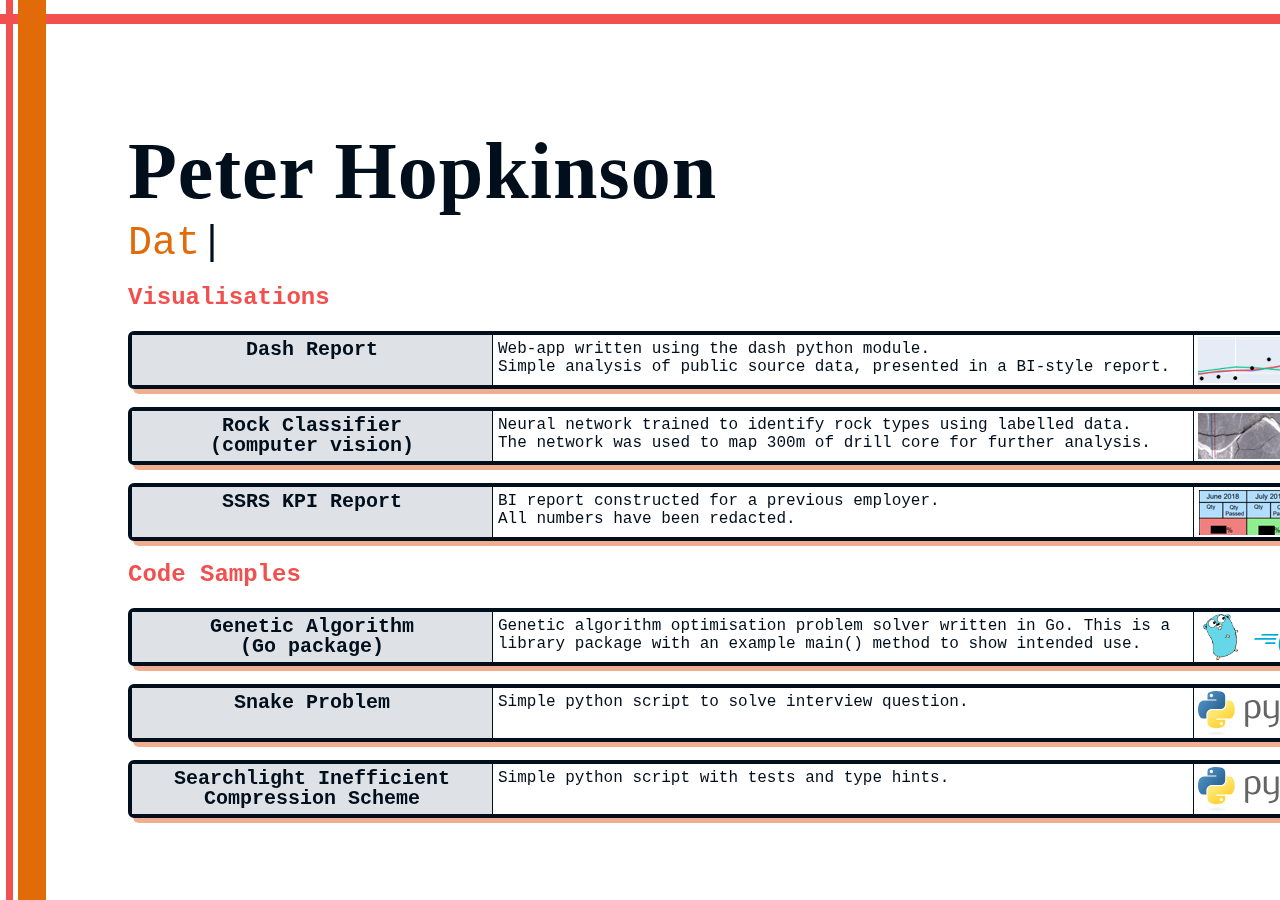
<file: index.html>
<!DOCTYPE html>
<html lang="en">

<head>
  <title>Peter Hopkinson - Portfolio</title>
  <link rel="stylesheet" href="styles/ph_style.css">
  <link rel="stylesheet" href="styles/portfolio.css">
  <link rel="icon" type="image/x-icon" href="images/owl.png">
  <meta charset="utf-8">
  <meta content="width=device-width, initial-scale=1.0" name="viewport">
  <meta content="" name="description">
  <meta content="" name="keywords">
</head>

<body>
  <div id="top_bar"></div>
  <div id="left_bar_wide"></div>
  <div id="left_bar"></div>
  <img id="owl" src="images/owl_soft.png">
  <div id="bold_main">

    <h1 id="name">Peter Hopkinson</h1>
    <p><span id="skillset"></span><span id="typing_marker">|</span></p>

    <h2>Visualisations</h2>

    <a href="https://hopkinsonp.eu.pythonanywhere.com/" class="project" role="button">
      <div class="project_container">
        <div class="project_title">
          Dash Report
        </div>
        <div class="project_text">
          Web-app written using the dash python module.
          <br>Simple analysis of public source data, presented in a BI-style report.
        </div>
        <div class="project_image">
          <img src="images/dash_mini.png" alt="plotly logo" height=46>
        </div>
      </div>
    </a>
    <br>
    <a href="https://github.com/PeterHopkinson/Rock-Classifier" class="project" role="button">
      <div class="project_container">
        <div class="project_title">
          Rock Classifier
          <br>(computer vision)
        </div>
        <div class="project_text">
          Neural network trained to identify rock types using labelled data.
          <br>The network was used to map 300m of drill core for further analysis.
        </div>
        <div class="project_image">
          <img src="images/rock_classifier_mini.png" alt="python logo" height="46">
        </div>
      </div>
    </a>
    <br>
    <a href="https://github.com/PeterHopkinson/SSRS-Reports" class="project" role="button">
      <div class="project_container">
        <div class="project_title">
          SSRS KPI Report
        </div>
        <div class="project_text">
          BI report constructed for a previous employer.
          <br>All numbers have been redacted.
        </div>
        <div class="project_image">
          <img src="images/SSRS_KPI_Mini.png" alt="SSRS logo" height="46">
        </div>
      </div>
    </a>

    <h2>Code Samples</h2>

    <a href="https://github.com/PeterHopkinson/GeneticAlgorithm" class="project" role="button">
      <div class="project_container">
        <div class="project_title">
          Genetic Algorithm
          <br>(Go package)
        </div>
        <div class="project_text">
          Genetic algorithm optimisation problem solver written in Go.
          This is a library package with an example main() method to show intended use.
        </div>
        <div class="project_image">
          <img src="images/gopher.png" alt="gopher" height="46">
          <img src="images/golang-official.svg" alt="go logo" height="35">
        </div>
      </div>
    </a>
    <br>
    <a href="https://github.com/PeterHopkinson/Snake-Problem" class="project" role="button">
      <div class="project_container">
        <div class="project_title">
          Snake Problem
        </div>
        <div class="project_text">
          Simple python script to solve interview question.
        </div>
        <div class="project_image">
          <img src="images/python-official.svg" alt="python logo" height="46">
        </div>
      </div>
    </a>
    <br>
    <a href="https://github.com/PeterHopkinson/SICS" class="project" role="button">
      <div class="project_container">
        <div class="project_title">
          Searchlight Inefficient Compression Scheme
        </div>
        <div class="project_text">
          Simple python script with tests and type hints.
        </div>
        <div class="project_image">
          <img src="images/python-official.svg" alt="python logo" height="46">
        </div>
      </div>
    </a>

    

  </div>

  <script src="scripts/ph_style_scripts.js"></script>

</body>
</html>
</file>
<file: styles/ph_style.css>
:root {
    --background: #ffffff;
    --colour1: #010e1b;
    --colour2: #e06b08;
    --colour3: #f24f4f;
    --colour4: #dee2e6;
    --colour5: #f0ad8f;
}

body {
    background-color: var(--background);
    font-family: "Courier New", monospace;
    color: var(--colour1);
}

h1 {
    font-family: Georgia, serif;
    font-size: 50px;
    letter-spacing: 1px;
    line-height: 0.4;
    color: var(--colour1);
}

h2 {
    color: var(--colour3);
}

a {
    text-decoration: none;
    color: var(--colour1);
}

#top_bar {
    width: 100%;
    height: 1.1%;
    background: var(--colour3);
    position: absolute;
    top: 1.6%;
    left: 0%;
    z-index: -21;
}
#left_bar {
    width: 0.5%;
    height: 100%;
    background: var(--colour3);
    position: fixed;
    top: 0%;
    left: 0.5%;
    z-index: -22;
}
#left_bar_wide {
    width: 2.2%;
    height: 100%;
    background: var(--colour2);
    position: fixed;
    top: 0px;
    left: 1.4%;
    z-index: -20;
}
#owl {
    width: 40%;
    height: 70%;
    position: fixed;
    top: 15%;
    left: 60%;
    z-index: -24;
    background: white;
    clip-path: circle(20% at 30% 30%);
    display: none;
}
#main {
    top: 3.5%;
    height: 96.5%;
    left: 4.5%;
    width: 95.5%;
    position: fixed;
}
</file>
<file: styles/portfolio.css>
#name {
    font-size: 80px;
    line-height: 0;
}

#skillset {
    color: var(--colour2);
    font-size: 40px;
    line-height: 1;
}

#typing_marker {
    color: var(--colour1);
    font-size: 40px;
    line-height: 1;
}

#bold_main {
    width: 80%;
    height: 80%;
    position: fixed;
    top: 13%;
    left: 10%;
}

.project_container {
    background: var(--background);
    border-color: var(--colour1);
    border-width: 4px;
    border-radius: 6px;
    border-style: solid;
    box-shadow: 5px 5px var(--colour5);
    height: 50px;
    width: 1250px;
}
.project_title {
    font-size: 20px;
    font-weight: bold;
    line-height: 1;
    text-align: center;
    color: var(--colour1);
    background: var(--colour4);
    height: 40px;
    width: 350px;
    padding: 5px;
    float: left;

    
}
.project_text {
    border-style: none solid none solid;
    border-color: var(--colour1);
    border-width: 1px;
    height: 42px;
    width: 690px;
    padding: 5px;
    float: left;
}
.project_image {
    height: 46px;
    width: 180px;
    padding: 2px 4px;
    float: left;
}
</file>
